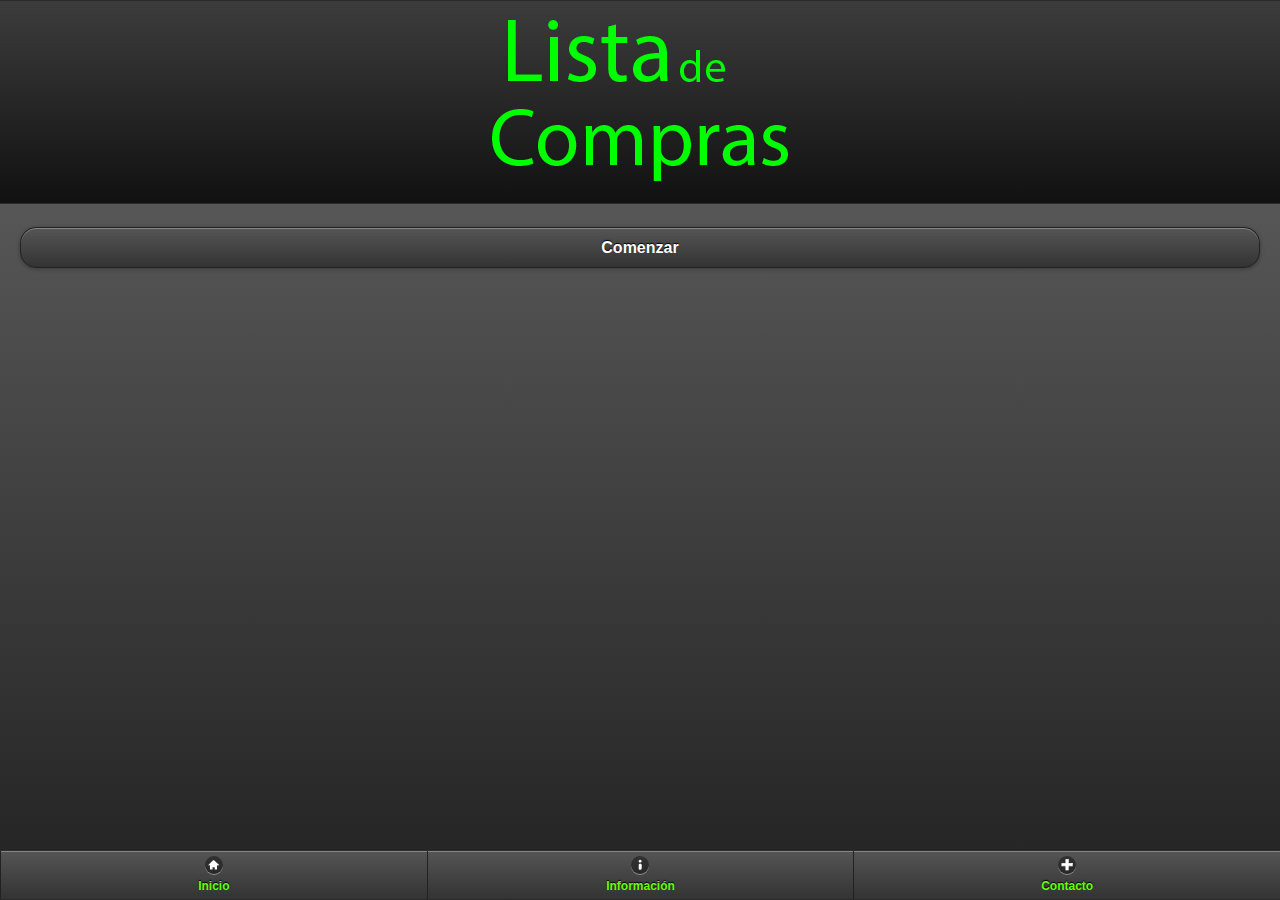
<file: movil/index.html>
<!DOCTYPE html> 
<html>
<head>
<meta charset="utf-8">
<meta name="viewport" content="width=device-width, minimum-scale=1, maximum-scale=1">
<title>Lista de Compras</title>
<link href="css/estilos.css" rel="stylesheet" type="text/css"/>
<link rel="stylesheet" href="themes/prueba_theme.min.css" />
<link href="jquery-mobile/jquery.mobile.theme-1.0.min.css" rel="stylesheet" type="text/css"/>
<link href="jquery-mobile/jquery.mobile.structure-1.0.min.css" rel="stylesheet" type="text/css"/>
<script src="jquery-mobile/jquery-1.6.4.min.js" type="text/javascript"></script>
<script src="jquery-mobile/jquery.mobile-1.0.min.js" type="text/javascript"></script>
<script type="text/javascript" src="js/funciones.js" ></script>
<script type="text/javascript" src="cordova.js"></script>
<script type="text/javascript" src="SocialSharing.js"></script>
</head>
<body> 

<!--Pagina de inicio!-->
<div data-role="page" id="home" data-theme="a">
	<div data-role="header">
		<h1><img src="imagenes/logo.png" class="imagen_auto_escalable"></h1>
	</div>
	<div data-role="content">
    	<a href="#" data-role="button" onClick="listamercado()" data-transition="slideup" >Comenzar</a>
	</div>
 	<div data-role="footer" data-position="fixed" dataid="piedepagina">
    	<div data-role="navbar">
      		<ul>
        		<li><a href="#" data-icon="home" data-transition="slideup" style="color:#66ff00">Inicio</a></li>
        		<li><a href="#info" data-icon="info" data-transition="slideup" style="color:#66ff00">Informaci&oacute;n</a></li>
        		<li><a href="#contacto" data-icon="comment" data-transition="slideup" onClick="limpieza();" style="color:#66ff00">Contacto</a></li>
      		</ul>
    	</div>
  	</div>
</div>

<!--pagina donde se crea la lista a enviar!-->
<div data-role="page" id="lista" data-theme="a">
	<div data-role="header"  data-position="fixed">
		<h1><img src="imagenes/logo.png" class="imagen_auto_escalable"></h1>
	</div>
	<div data-role="content" class="lista_seleccion">
    	<form id="lista_envf" method="post">
        	<div data-role="fieldcontain">
  				<fieldset data-role="controlgroup">
                	<legend>Escoje los productos que necesitas:</legend>
                	<div id="carga_chk" class="lista_productos">
                    	<!--carga de lista de productos!-->
                    </div>
            	</fieldset>
            	<input type="button" name="Submit" value="Seleccionar" onClick="enviar_lista();" data-transition="slide">
        	</div>
		</form>
    </div>
 	<div data-role="footer" data-position="fixed" dataid="piedepagina" >
    	<div data-role="navbar">
      		<ul>
        		<li><a href="#home" data-icon="home" data-transition="slideup" style="color:#66ff00">Inicio</a></li>
        		<li><a href="#info" data-icon="info" data-transition="slideup" style="color:#66ff00">Informaci&oacute;n</a></li>
        		<li><a href="#contacto" data-icon="comment" data-transition="slideup" onClick="limpieza();" style="color:#66ff00">Contacto</a></li>
      		</ul>
    	</div>
  	</div>
</div>

<!--Pagina informacion!-->
<div data-role="page" id="info" data-theme="a">
	<div data-role="header" "a">
		<h1><img src="imagenes/logo.png" class="imagen_auto_escalable"></h1>
	</div>
	<div data-role="content">
		<div>
			Creador de listas de supermercado para ser enviadas a otra persona.</p>
            
            Aplicaci&oacute;n que sirve para crear listas de mercado basadas en una lista predise&ntilde;ada, que a su vez puede ser enviada a trav&eacute;s de los programas de mensajeria que desee.</p>
            
            Este tipo de aplicaci&oacute;n utiliza base de datos Mysql, y se conecta realiza la consulta y se desconecta. Tambi&eacute;n utiliza m&eacute;todo de comunicaci&oacute;n en base de datos JSON. Se apoya en una parte administrativa(Backend) donde se introducen los nuevos datos y se mantiene actualizada la base de datos.</p>         
        </div>	
	</div>
 	<div data-role="footer" data-position="fixed" dataid="piedepagina" >
    	<div data-role="navbar">
      		<ul>
        		<li><a href="#home" data-icon="home" data-transition="slideup" style="color:#66ff00">Inicio</a></li>
        		<li><a href="#" data-icon="info" data-transition="slideup" style="color:#66ff00">Informaci&oacute;n</a></li>
        		<li><a href="#contacto" data-icon="comment" data-transition="slideup" onClick="limpieza();" style="color:#66ff00">Contacto</a></li>
      		</ul>
    	</div>
  	</div>
</div>

<!--Pagina contacto!-->
<div data-role="page" id="contacto" data-theme="a">
	<div data-role="header" >
		<h1><img src="imagenes/logo.png" class="imagen_auto_escalable"></h1>
	</div>
	<div data-role="content">
		<form id="correo_env">
        	<div data-role="fieldcontain">
            	<label for="email">Correo Electr&oacute;nico:</label>
                <br />
                <input type="text" name="email" id="email_conc" value=""/>
             </div>
             <div data-role="fieldcontain">
             	<label for="messaje">Comentarios:</label>
                <br />
                <textarea cols="40" rows="8" name="messaje" id="messaje_conc" ></textarea>
             </div>
             	<input name="env_correo" type="button" value="Enviar" onClick="enviar_correo();" data-rel="dialog">
       </form>
    </div>	
	<div data-role="footer" data-position="fixed" dataid="piedepagina" >
    	<div data-role="navbar">
      		<ul>
        		<li><a href="#home" data-icon="home" data-transition="slideup" style="color:#66ff00">Inicio</a></li>
        		<li><a href="#info" data-icon="info" data-transition="slideup" style="color:#66ff00">Informaci&oacute;n</a></li>
        		<li><a href="#" data-icon="comment" data-transition="slideup" onClick="limpieza();" style="color:#66ff00">Contacto</a></li>
      		</ul>
    	</div>
  	</div>
</div>

<!--pagina de mensaje de error!-->
<div data-role="page" id="error">
	<div data-role="header">
		<h1>ERROR!</h1>
	</div>
	<div data-role="content">
    	<div class="fondo">
            <div class="dialogo">
            	<div class="titulo_error"><h2 id="titulo_error"><!--titulo de error!--></h2></div>
            	<h3 id="mensaje_error"><!--mensaje de error!--></h3>
                <a href="#" data-rel="back" data-role="button">OK</a>
            </div>
         </div>
	</div>
</div>
   
<!--pagina de afirmacion!-->
<div data-role="page" id="confirmar">
	<div data-role="header">
		<h1>CONFIRMACION!</h1>
	</div>
	<div data-role="content">
    	<div class="fondo">
            <div class="dialogo">
            	<div class="titulo_error"><h2 id="titulo_afirm"><!--titulo de error!--></h2></div>
            	<h3 id="mensaje_afirm"><!--mensaje de error!--></h3>
                <a href="#home" data-role="button" data-transition="slideup">OK</a>
            </div>
         </div>
	</div>
</div>

<!--pagina eligir metodo!-->
<div data-role="page" id="metodo" data-theme="a">
	<div data-role="header" >
		<h1><img src="imagenes/logo.png" class="imagen_auto_escalable"></h1>
	</div>
	<div data-role="content">
        <div data-role="fieldcontain">
          <fieldset data-role="controlgroup">
            <legend>Selecciona una Plantilla</legend>
        	<div id="text_compartir" class="lista_pla_env">
            	<!--COMPARTIR!-->
            </div>
          </fieldset>
        </div>
				        
	</div>
 	<div data-role="footer" data-position="fixed" dataid="piedepagina" >
    	<div data-role="navbar">
      		<ul>
        		<li><a href="#home" data-icon="home" data-transition="slideup" style="color:#66ff00">Inicio</a></li>
        		<li><a href="#info" data-icon="info" data-transition="slideup" style="color:#66ff00">Informaci&oacute;n</a></li>
        		<li><a href="#contacto" data-icon="comment" data-transition="slideup" onClick="limpieza();" style="color:#66ff00">Contacto</a></li>
      		</ul>
    	</div>
  	</div>
</div>

</body>
</html>
</file>
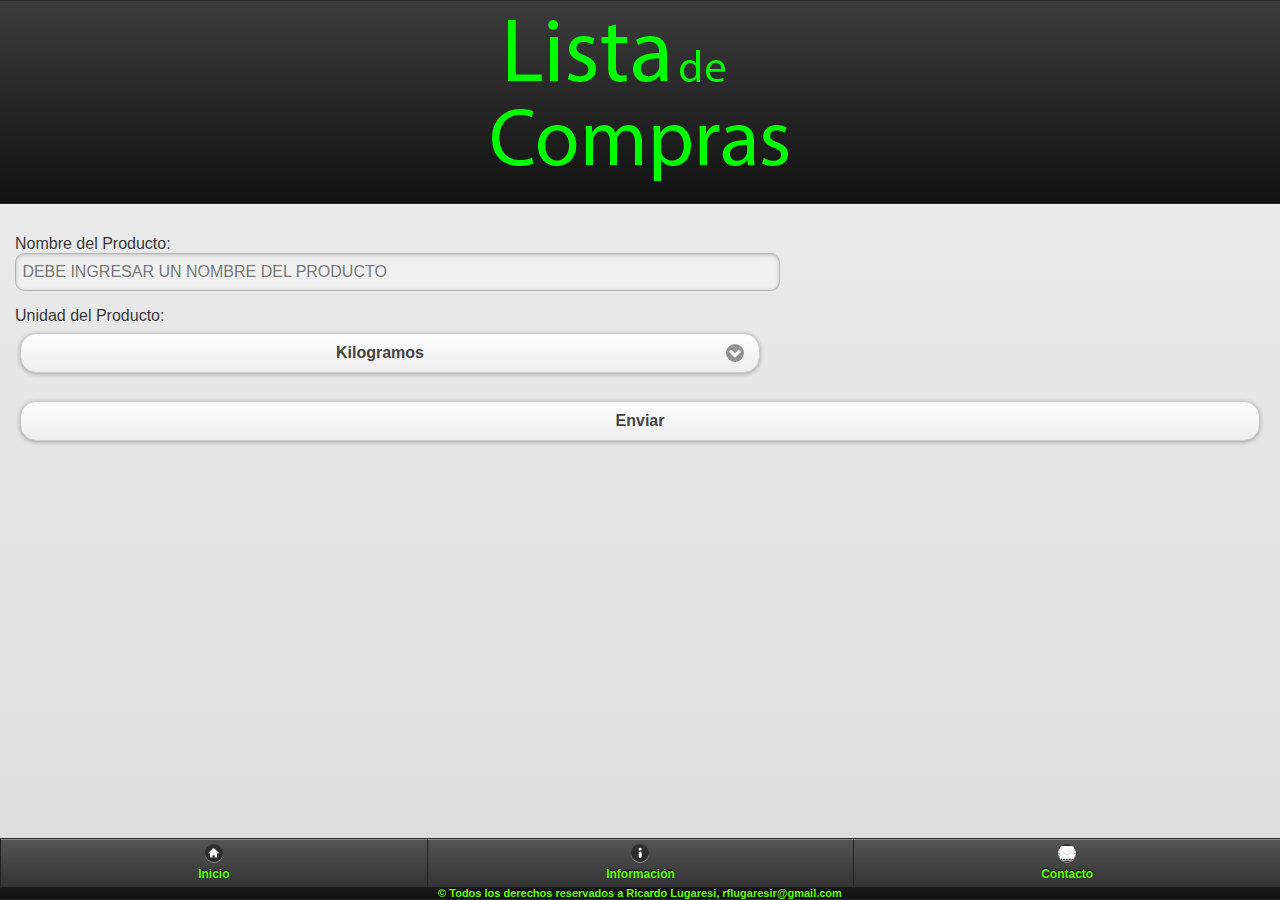
<file: web/index.html>
<!DOCTYPE html> 
<html>
<head>
<meta charset="utf-8">
<meta name="viewport" content="width=device-width, minimum-scale=1, maximum-scale=1">
<title>Lista de super mercado</title>
<link href="jquery-mobile/jquery.mobile-1.0.min.css" rel="stylesheet" type="text/css"/>
<link href="estilos.css" rel="stylesheet" type="text/css"/>
<script src="jquery-mobile/jquery-1.6.4.min.js" type="text/javascript"></script>
<script src="jquery-mobile/jquery.mobile-1.0.min.js" type="text/javascript"></script>
<script src="jquery-mobile/funciones.js" type="text/javascript"></script>
<script src="jquery-mobile/phonegap-1.0.0.js" type="text/javascript"></script>
</head> 
<body> 

<!--Pagina de inicio!-->
<div data-role="page" id="home">
	<div data-role="header" data-theme="a">
		<h1><img src="imagenes/logo.png" class="imagen_auto_escalable"></h1>
	</div>
	<div data-role="content">
		<form id="correo_env">
        	<div data-role="fieldcontain">
            	<label for="nomb_pro">Nombre del Producto:</label>
                <br />
                <input type="text" name="nomb_pro" id="add_pro"  placeholder="DEBE INGRESAR UN NOMBRE DEL PRODUCTO" value=""/>
             </div>
                <div data-role="fieldcontain">
                  <label for="unidad" class="select">Unidad del Producto:</label>
                  <br />
                  <select name="unidad" id="add_unidad">
                    <option value="Kg">Kilogramos</option>
                    <option value="g">Gramos</option>
                    <option value="lts">Litros</option>
                  </select>
                </div>
             	<input name="add_producto" type="button" value="Enviar" onClick="add_product();" data-rel="dialog">
       </form>
       
	</div>
 	<div data-role="footer" data-position="fixed" dataid="piedepagina" data-theme="a">
    	<div data-role="navbar">
      		<ul>
        		<li><a href="#" data-icon="home" data-transition="flip" style="color:#66ff00">Inicio</a></li>
        		<li><a href="#info" data-icon="info" data-transition="flip" style="color:#66ff00">Informaci&oacute;n</a></li>
        		<li><a href="#contacto" data-icon="email" data-transition="flip" onClick="limpieza();" style="color:#66ff00">Contacto</a></li>
      		</ul>
    	</div>
       <div class="derechos_autor">
       		&#169 Todos los derechos reservados a Ricardo Lugaresi, rflugaresir@gmail.com
       </div>
  	</div>
</div>


<!--Pagina informacion!-->
<div data-role="page" id="info">
	<div data-role="header" data-theme="a">
		<h1><img src="imagenes/logo.png" class="imagen_auto_escalable"></h1>
	</div>
	<div data-role="content">
		<div>
			Desarrollo administrativo, parte del desarrollo que se encarga de introducir nuevos productos.</p>
            
            Proceso realizado por el usuario desde la web, logrando que se conecte en la base de datos y pueda agregar nuevos productos que inmediatamente son cargados, manteniendo la base de datos actualizada en todo momento.</br>
        </div>	
	</div>
 	<div data-role="footer" data-position="fixed" dataid="piedepagina" data-theme="a">
    	<div data-role="navbar">
      		<ul>
        		<li><a href="#home" data-icon="home" data-transition="flip" style="color:#66ff00">Inicio</a></li>
        		<li><a href="#" data-icon="info" data-transition="flip" style="color:#66ff00">Informaci&oacute;n</a></li>
        		<li><a href="#contacto" data-icon="email" data-transition="flip" onClick="limpieza();" style="color:#66ff00">Contacto</a></li>
      		</ul>
    	</div>
        <div class="derechos_autor">
       		&#169 Todos los derechos reservados a Ricardo Lugaresi, rflugaresir@gmail.com
        </div>
  	</div>
</div>

<!--Pagina contacto!-->
<div data-role="page" id="contacto">
	<div data-role="header" data-theme="a">
		<h1><img src="imagenes/logo.png" class="imagen_auto_escalable"></h1>
	</div>
	<div data-role="content">
		<form id="correo_env">
        	<div data-role="fieldcontain">
            	<label for="email">Correo Electronico:</label>
                <br />
                <input type="text" name="email" id="email_contacto" value=""/>
             </div>
             <div data-role="fieldcontain">
             	<label for="mensaje">Comentarios:</label>
                <br />
                <textarea cols="40" rows="8" name="mensaje" id="mensaje_contacto" ></textarea>
             </div>
             	<input name="env_correo" type="button" value="Enviar" onClick="enviar_correo();" data-rel="dialog">
       </form>
    </div>	
	<div data-role="footer" data-position="fixed" dataid="piedepagina" data-theme="a">
    	<div data-role="navbar">
      		<ul>
        		<li><a href="#home" data-icon="home" data-transition="flip" style="color:#66ff00">Inicio</a></li>
        		<li><a href="#info" data-icon="info" data-transition="flip" style="color:#66ff00">Informaci&oacute;n</a></li>
        		<li><a href="#" data-icon="email" data-transition="flip" onClick="limpieza();" style="color:#66ff00">Contacto</a></li>
      		</ul>
    	</div>
        <div class="derechos_autor">
       		&#169 Todos los derechos reservados a Ricardo Lugaresi, rflugaresir@gmail.com
        </div>
  	</div>
</div>

<!--pagina de mensaje de error!-->
<div data-role="page" id="error">
	<div data-role="header">
		<h1>ERROR!</h1>
	</div>
	<div data-role="content">
    	<div class="fondo">
            <div class="dialogo">
            	<div class="titulo_error"><h2 id="titulo_error"><!--titulo de error!--></h2></div>
            	<h3 id="mensaje_error"><!--mensaje de error!--></h3>
                <a href="#" data-rel="back" data-role="button">OK</a>
            </div>
         </div>
	</div>
</div>
   
<!--pagina de afirmacion!-->
<div data-role="page" id="confirmar">
	<div data-role="header">
		<h1>CONFIRMACION!</h1>
	</div>
	<div data-role="content">
    	<div class="fondo">
            <div class="dialogo">
            	<div class="titulo_error"><h2 id="titulo_afirm"><!--titulo de error!--></h2></div>
            	<h3 id="mensaje_afirm"><!--mensaje de error!--></h3>
                <a href="#home" data-role="button" data-transition="slideup">OK</a>
            </div>
         </div>
	</div>
</div>


</body>
</html>
</file>
<file: movil/css/estilos.css>
@charset "utf-8";
.imagen_auto_escalable{
	width:100%;
	max-width:300px;
}

.lista_seleccion{
	width:auto;
	padding:inherit;
}

.ui-icon-email {
	background-image: url("imagenes/email.png");
}

.dialogo{
	max-width: 600px; 
	font:Arial, Helvetica, sans-serif;
	color:#66ff00;
	background-color:#666;
	height:10em;
	border-radius: 0.5em 0.5em 0.5em 0.5em ;
	border:#000;
	border-bottom-width:medium;
	text-align:center;
	box-shadow: 1px 1px 11px 2px rgba(0,0,0,0.75);
}

.titulo_error{
	margin-top:2em;
	box-shadow: 0px 1px 5px 2px rgba(0,0,0,0.75);
	background:#000;	
	border-radius: 0.5em 0.5em 0em 0em ;
	height:2em;
	max-height:2em;
}

.fondo{
	background:#000;
	top: 2.6em;
	left: 0px;
	width: 100%;
	min-height: 100%;
	position: absolute;
	border: 0px none;
}

.lista_productos{
	overflow-y:scroll;
	/*width:20em;*/ 
	height:10.5em;
		
}

.lista_pla_env{
	overflow-y:scroll;
	/*width:20em;*/ 
	height:14em;
		
}

.derechos_autor{
	text-align:center;
	font:Arial, Helvetica, sans-serif;
	color:#66ff00;
	font-size:11px;
}
</file>
<file: web/estilos.css>
@charset "utf-8";
.imagen_auto_escalable{
	width:100%;
	max-width:300px;
}

.lista_seleccion{
	width:auto;
	padding:inherit;
}

.ui-icon-email {
	background-image: url("imagenes/email.png");
}

.dialogo{
	max-width: 600px; 
	font:Arial, Helvetica, sans-serif;
	color:#FFF;
	background-color:#0F3;
	height:10em;
	border-radius: 0.5em 0.5em 0.5em 0.5em ;
	border:#000;
	border-bottom-width:medium;
	text-align:center;
	box-shadow: 1px 1px 11px 2px rgba(0,0,0,0.75);
}

.titulo_error{
	margin-top:2em;
	box-shadow: 0px 1px 5px 2px rgba(0,0,0,0.75);
	background:#C00;	
	border-radius: 0.5em 0.5em 0em 0em ;
	height:2em;
	max-height:2em;
}

.fondo{
	background:#000;
	top: 2.6em;
	left: 0px;
	width: 100%;
	min-height: 100%;
	position: absolute;
	border: 0px none;
}

.lista_productos{
	overflow-y:scroll;
	width:20em; 
	height:10.5em;
}

.derechos_autor{
	text-align:center;
	font:Arial, Helvetica, sans-serif;
	color:#66ff00;
	font-size:11px;
}
</file>
<file: movil/themes/prueba_theme.min.css>
/*
* jQuery Mobile Framework 1.0.1
* http://jquerymobile.com
*
* Copyright 2011-2012 (c) jQuery Project
* Dual licensed under the MIT or GPL Version 2 licenses.
* http://jquery.org/license
*
*/.ui-bar-a{border:1px solid #fcee21 ;background:#fcee21 ;color:#000000 ;font-weight:bold;text-shadow:0  1px  1px  #eeeeee ;background-image:-webkit-gradient(linear,left top,left bottom,from( #FFFF24 ),to( #e2d61d )); background-image:-webkit-linear-gradient( #FFFF24,#e2d61d ); background-image:   -moz-linear-gradient( #FFFF24,#e2d61d ); background-image:    -ms-linear-gradient( #FFFF24,#e2d61d ); background-image:     -o-linear-gradient( #FFFF24,#e2d61d ); background-image:        linear-gradient( #FFFF24,#e2d61d );}.ui-bar-a .ui-link-inherit{color:#000000 ;}.ui-bar-a .ui-link{color:#7cc4e7 ;font-weight:bold;}.ui-bar-a .ui-link:hover{color:#2489CE ;}.ui-bar-a .ui-link:active{color:#2489CE ;}.ui-bar-a .ui-link:visited{   color:#2489CE ;}.ui-bar-a,.ui-bar-a input,.ui-bar-a select,.ui-bar-a textarea,.ui-bar-a button{  font-family:forte ;}.ui-body-a,.ui-dialog.ui-overlay-a{border:1px solid #4044cc ;color:#ffffff ;text-shadow:0  1px  0  #444444 ;background:#2e3192 ;background-image:-webkit-gradient(linear,left top,left bottom,from( #3235a0 ),to( #292c83 )); background-image:-webkit-linear-gradient( #3235a0,#292c83 ); background-image:   -moz-linear-gradient( #3235a0,#292c83 ); background-image:    -ms-linear-gradient( #3235a0,#292c83 ); background-image:     -o-linear-gradient( #3235a0,#292c83 ); background-image:        linear-gradient( #3235a0,#292c83 );}.ui-body-a,.ui-body-a input,.ui-body-a select,.ui-body-a textarea,.ui-body-a button{  font-family:forte ;}.ui-body-a .ui-link-inherit{color:#ffffff ;}.ui-body-a .ui-link{color:#2489CE ;font-weight:bold;}.ui-body-a .ui-link:hover{color:#2489CE ;}.ui-body-a .ui-link:active{color:#2489CE ;}.ui-body-a .ui-link:visited{   color:#2489CE ;}.ui-btn-up-a{border:1px solid #d4145a ;background:#d4145a ;font-weight:bold;color:#ffffff ;text-shadow:0  1px  1px  #444444 ;background-image:-webkit-gradient(linear,left top,left bottom,from( #e91663 ),to( #be1251 )); background-image:-webkit-linear-gradient( #e91663,#be1251 ); background-image:   -moz-linear-gradient( #e91663,#be1251 ); background-image:    -ms-linear-gradient( #e91663,#be1251 ); background-image:     -o-linear-gradient( #e91663,#be1251 ); background-image:        linear-gradient( #e91663,#be1251 );}.ui-btn-up-a a.ui-link-inherit{color:#ffffff ;}.ui-btn-hover-a{border:1px solid #f31767 ;background:#f31767 ;font-weight:bold;color:#ffffff ;text-shadow:0  1px  1px  #444444 ;background-image:-webkit-gradient(linear,left top,left bottom,from( #FF1971 ),to( #da145c )); background-image:-webkit-linear-gradient( #FF1971,#da145c ); background-image:   -moz-linear-gradient( #FF1971,#da145c ); background-image:    -ms-linear-gradient( #FF1971,#da145c ); background-image:     -o-linear-gradient( #FF1971,#da145c ); background-image:        linear-gradient( #FF1971,#da145c );}.ui-btn-hover-a a.ui-link-inherit{color:#ffffff ;}.ui-btn-down-a{border:1px solid #f31767 ;background:#f31767 ;font-weight:bold;color:#ffffff ;text-shadow:0  1px  1px  #444444 ;background-image:-webkit-gradient(linear,left top,left bottom,from( #da145c ),to( #FF1971 )); background-image:-webkit-linear-gradient( #da145c,#FF1971 ); background-image:   -moz-linear-gradient( #da145c,#FF1971 ); background-image:    -ms-linear-gradient( #da145c,#FF1971 ); background-image:     -o-linear-gradient( #da145c,#FF1971 ); background-image:        linear-gradient( #da145c,#FF1971 );}.ui-btn-down-a a.ui-link-inherit{color:#ffffff ;}.ui-btn-up-a,.ui-btn-hover-a,.ui-btn-down-a{  font-family:forte ;text-decoration:none;}.ui-bar-b{border:1px solid #B3B3B3 ;background:#e9eaeb ;color:#3E3E3E ;font-weight:bold;text-shadow:0  1px  1px  #ffffff ;background-image:-webkit-gradient(linear,left top,left bottom,from( #f0f0f0 ),to( #e9eaeb )); background-image:-webkit-linear-gradient( #f0f0f0,#e9eaeb ); background-image:   -moz-linear-gradient( #f0f0f0,#e9eaeb ); background-image:    -ms-linear-gradient( #f0f0f0,#e9eaeb ); background-image:     -o-linear-gradient( #f0f0f0,#e9eaeb ); background-image:        linear-gradient( #f0f0f0,#e9eaeb );}.ui-bar-b .ui-link-inherit{color:#3E3E3E ;}.ui-bar-b .ui-link{color:#7cc4e7 ;font-weight:bold;}.ui-bar-b .ui-link:hover{color:#2489CE ;}.ui-bar-b .ui-link:active{color:#2489CE ;}.ui-bar-b .ui-link:visited{   color:#2489CE ;}.ui-bar-b,.ui-bar-b input,.ui-bar-b select,.ui-bar-b textarea,.ui-bar-b button{  font-family:forte ;}.ui-body-b,.ui-dialog.ui-overlay-b{border:1px solid #B3B3B3 ;color:#333333 ;text-shadow:0  1px  0  #ffffff ;background:#f0f0f0 ;background-image:-webkit-gradient(linear,left top,left bottom,from( #eeeeee ),to( #dddddd )); background-image:-webkit-linear-gradient( #eeeeee,#dddddd ); background-image:   -moz-linear-gradient( #eeeeee,#dddddd ); background-image:    -ms-linear-gradient( #eeeeee,#dddddd ); background-image:     -o-linear-gradient( #eeeeee,#dddddd ); background-image:        linear-gradient( #eeeeee,#dddddd );}.ui-body-b,.ui-body-b input,.ui-body-b select,.ui-body-b textarea,.ui-body-b button{  font-family:forte ;}.ui-body-b .ui-link-inherit{color:#333333 ;}.ui-body-b .ui-link{color:#2489CE ;font-weight:bold;}.ui-body-b .ui-link:hover{color:#2489CE ;}.ui-body-b .ui-link:active{color:#2489CE ;}.ui-body-b .ui-link:visited{   color:#2489CE ;}.ui-btn-up-b{border:1px solid #cccccc ;background:#eeeeee ;font-weight:bold;color:#2F3E46 ;text-shadow:0  1px  1px  #f6f6f6 ;background-image:-webkit-gradient(linear,left top,left bottom,from( #fdfdfd ),to( #eeeeee )); background-image:-webkit-linear-gradient( #fdfdfd,#eeeeee ); background-image:   -moz-linear-gradient( #fdfdfd,#eeeeee ); background-image:    -ms-linear-gradient( #fdfdfd,#eeeeee ); background-image:     -o-linear-gradient( #fdfdfd,#eeeeee ); background-image:        linear-gradient( #fdfdfd,#eeeeee );}.ui-btn-up-b a.ui-link-inherit{color:#2F3E46 ;}.ui-btn-hover-b{border:1px solid #bbbbbb ;background:#dadada ;font-weight:bold;color:#2F3E46 ;text-shadow:0  1px  1px  #ffffff ;background-image:-webkit-gradient(linear,left top,left bottom,from( #ededed ),to( #dadada )); background-image:-webkit-linear-gradient( #ededed,#dadada ); background-image:   -moz-linear-gradient( #ededed,#dadada ); background-image:    -ms-linear-gradient( #ededed,#dadada ); background-image:     -o-linear-gradient( #ededed,#dadada ); background-image:        linear-gradient( #ededed,#dadada );}.ui-btn-hover-b a.ui-link-inherit{color:#2F3E46 ;}.ui-btn-down-b{border:1px solid #808080 ;background:#fdfdfd ;font-weight:bold;color:#2F3E46 ;text-shadow:0  1px  1px  #ffffff ;background-image:-webkit-gradient(linear,left top,left bottom,from( #eeeeee ),to( #fdfdfd )); background-image:-webkit-linear-gradient( #eeeeee,#fdfdfd ); background-image:   -moz-linear-gradient( #eeeeee,#fdfdfd ); background-image:    -ms-linear-gradient( #eeeeee,#fdfdfd ); background-image:     -o-linear-gradient( #eeeeee,#fdfdfd ); background-image:        linear-gradient( #eeeeee,#fdfdfd );}.ui-btn-down-b a.ui-link-inherit{color:#2F3E46 ;}.ui-btn-up-b,.ui-btn-hover-b,.ui-btn-down-b{  font-family:forte ;text-decoration:none;}.ui-bar-c{border:1px solid #B3B3B3 ;background:#e9eaeb ;color:#3E3E3E ;font-weight:bold;text-shadow:0  1px  1px  #ffffff ;background-image:-webkit-gradient(linear,left top,left bottom,from( #f0f0f0 ),to( #e9eaeb )); background-image:-webkit-linear-gradient( #f0f0f0,#e9eaeb ); background-image:   -moz-linear-gradient( #f0f0f0,#e9eaeb ); background-image:    -ms-linear-gradient( #f0f0f0,#e9eaeb ); background-image:     -o-linear-gradient( #f0f0f0,#e9eaeb ); background-image:        linear-gradient( #f0f0f0,#e9eaeb );}.ui-bar-c .ui-link-inherit{color:#3E3E3E ;}.ui-bar-c .ui-link{color:#7cc4e7 ;font-weight:bold;}.ui-bar-c .ui-link:hover{color:#2489CE ;}.ui-bar-c .ui-link:active{color:#2489CE ;}.ui-bar-c .ui-link:visited{   color:#2489CE ;}.ui-bar-c,.ui-bar-c input,.ui-bar-c select,.ui-bar-c textarea,.ui-bar-c button{  font-family:forte ;}.ui-body-c,.ui-dialog.ui-overlay-c{border:1px solid #B3B3B3 ;color:#333333 ;text-shadow:0  1px  0  #ffffff ;background:#f0f0f0 ;background-image:-webkit-gradient(linear,left top,left bottom,from( #eeeeee ),to( #dddddd )); background-image:-webkit-linear-gradient( #eeeeee,#dddddd ); background-image:   -moz-linear-gradient( #eeeeee,#dddddd ); background-image:    -ms-linear-gradient( #eeeeee,#dddddd ); background-image:     -o-linear-gradient( #eeeeee,#dddddd ); background-image:        linear-gradient( #eeeeee,#dddddd );}.ui-body-c,.ui-body-c input,.ui-body-c select,.ui-body-c textarea,.ui-body-c button{  font-family:forte ;}.ui-body-c .ui-link-inherit{color:#333333 ;}.ui-body-c .ui-link{color:#2489CE ;font-weight:bold;}.ui-body-c .ui-link:hover{color:#2489CE ;}.ui-body-c .ui-link:active{color:#2489CE ;}.ui-body-c .ui-link:visited{   color:#2489CE ;}.ui-btn-up-c{border:1px solid #cccccc ;background:#eeeeee ;font-weight:bold;color:#2F3E46 ;text-shadow:0  1px  1px  #f6f6f6 ;background-image:-webkit-gradient(linear,left top,left bottom,from( #fdfdfd ),to( #eeeeee )); background-image:-webkit-linear-gradient( #fdfdfd,#eeeeee ); background-image:   -moz-linear-gradient( #fdfdfd,#eeeeee ); background-image:    -ms-linear-gradient( #fdfdfd,#eeeeee ); background-image:     -o-linear-gradient( #fdfdfd,#eeeeee ); background-image:        linear-gradient( #fdfdfd,#eeeeee );}.ui-btn-up-c a.ui-link-inherit{color:#2F3E46 ;}.ui-btn-hover-c{border:1px solid #bbbbbb ;background:#dadada ;font-weight:bold;color:#2F3E46 ;text-shadow:0  1px  1px  #ffffff ;background-image:-webkit-gradient(linear,left top,left bottom,from( #ededed ),to( #dadada )); background-image:-webkit-linear-gradient( #ededed,#dadada ); background-image:   -moz-linear-gradient( #ededed,#dadada ); background-image:    -ms-linear-gradient( #ededed,#dadada ); background-image:     -o-linear-gradient( #ededed,#dadada ); background-image:        linear-gradient( #ededed,#dadada );}.ui-btn-hover-c a.ui-link-inherit{color:#2F3E46 ;}.ui-btn-down-c{border:1px solid #808080 ;background:#fdfdfd ;font-weight:bold;color:#2F3E46 ;text-shadow:0  1px  1px  #ffffff ;background-image:-webkit-gradient(linear,left top,left bottom,from( #eeeeee ),to( #fdfdfd )); background-image:-webkit-linear-gradient( #eeeeee,#fdfdfd ); background-image:   -moz-linear-gradient( #eeeeee,#fdfdfd ); background-image:    -ms-linear-gradient( #eeeeee,#fdfdfd ); background-image:     -o-linear-gradient( #eeeeee,#fdfdfd ); background-image:        linear-gradient( #eeeeee,#fdfdfd );}.ui-btn-down-c a.ui-link-inherit{color:#2F3E46 ;}.ui-btn-up-c,.ui-btn-hover-c,.ui-btn-down-c{  font-family:forte ;text-decoration:none;}a.ui-link-inherit{text-decoration:none !important;}.ui-btn-active{border:1px solid #155678 ;background:#387bbe ;font-weight:bold;color:#ffffff ;cursor:pointer;text-shadow:0  -1px  1px  #145072 ;text-decoration:none;background-image:-webkit-gradient(linear,left top,left bottom,from( #85bae4 ),to( #5393c5 )); background-image:-webkit-linear-gradient( #85bae4,#5393c5 ); background-image:   -moz-linear-gradient( #85bae4,#5393c5 ); background-image:    -ms-linear-gradient( #85bae4,#5393c5 ); background-image:     -o-linear-gradient( #85bae4,#5393c5 ); background-image:        linear-gradient( #85bae4,#5393c5 );   font-family:forte ;}.ui-btn-active a.ui-link-inherit{color:#ffffff ;}.ui-btn-inner{border-top:1px solid #fff;border-color:rgba(255,255,255,.3);}.ui-corner-tl{-moz-border-radius-topleft:.6em ;-webkit-border-top-left-radius:.6em ;border-top-left-radius:.6em ;}.ui-corner-tr{-moz-border-radius-topright:.6em ;-webkit-border-top-right-radius:.6em ;border-top-right-radius:.6em ;}.ui-corner-bl{-moz-border-radius-bottomleft:.6em ;-webkit-border-bottom-left-radius:.6em ;border-bottom-left-radius:.6em ;}.ui-corner-br{-moz-border-radius-bottomright:.6em ;-webkit-border-bottom-right-radius:.6em ;border-bottom-right-radius:.6em ;}.ui-corner-top{-moz-border-radius-topleft:.6em ;-webkit-border-top-left-radius:.6em ;border-top-left-radius:.6em ;-moz-border-radius-topright:.6em ;-webkit-border-top-right-radius:.6em ;border-top-right-radius:.6em ;}.ui-corner-bottom{-moz-border-radius-bottomleft:.6em ;-webkit-border-bottom-left-radius:.6em ;border-bottom-left-radius:.6em ;-moz-border-radius-bottomright:.6em ;-webkit-border-bottom-right-radius:.6em ;border-bottom-right-radius:.6em ;}.ui-corner-right{-moz-border-radius-topright:.6em ;-webkit-border-top-right-radius:.6em ;border-top-right-radius:.6em ;-moz-border-radius-bottomright:.6em ;-webkit-border-bottom-right-radius:.6em ;border-bottom-right-radius:.6em ;}.ui-corner-left{-moz-border-radius-topleft:.6em ;-webkit-border-top-left-radius:.6em ;border-top-left-radius:.6em ;-moz-border-radius-bottomleft:.6em ;-webkit-border-bottom-left-radius:.6em ;border-bottom-left-radius:.6em ;}.ui-corner-all{-moz-border-radius:.6em ;-webkit-border-radius:.6em ;border-radius:.6em ;}.ui-corner-none{-moz-border-radius:   0;-webkit-border-radius:   0;border-radius:   0;}.ui-br{border-bottom:rgb(130,130,130);border-bottom:rgba(130,130,130,.3);border-bottom-width:1px;border-bottom-style:solid;}.ui-disabled{opacity:.3;}.ui-disabled,.ui-disabled a{pointer-events:none;cursor:default;}.ui-icon,.ui-icon-searchfield:after{background:#666666 ;background:rgba(0,0,0,.4) ;background-image:url(images/icons-18-white.png) ;background-repeat:no-repeat;-moz-border-radius:9px;-webkit-border-radius:9px;border-radius:9px;}.ui-icon-alt{background:#fff;background:rgba(255,255,255,.3);background-image:url(images/icons-18-black.png);background-repeat:no-repeat;}@media only screen and (-webkit-min-device-pixel-ratio:1.5),      only screen and (min--moz-device-pixel-ratio:1.5),      only screen and (min-resolution:240dpi){.ui-icon-plus,.ui-icon-minus,.ui-icon-delete,.ui-icon-arrow-r,.ui-icon-arrow-l,.ui-icon-arrow-u,.ui-icon-arrow-d,.ui-icon-check,.ui-icon-gear,.ui-icon-refresh,.ui-icon-forward,.ui-icon-back,.ui-icon-grid,.ui-icon-star,.ui-icon-alert,.ui-icon-info,.ui-icon-home,.ui-icon-search,.ui-icon-searchfield:after,.ui-icon-checkbox-off,.ui-icon-checkbox-on,.ui-icon-radio-off,.ui-icon-radio-on{background-image:url(images/icons-36-white.png) ;-moz-background-size:776px 18px;-o-background-size:776px 18px;-webkit-background-size:776px 18px;background-size:776px 18px;}.ui-icon-alt{background-image:url(images/icons-36-black.png);}}.ui-icon-plus{background-position:-0 50%;}.ui-icon-minus{background-position:-36px 50%;}.ui-icon-delete{background-position:-72px 50%;}.ui-icon-arrow-r{background-position:-108px 50%;}.ui-icon-arrow-l{background-position:-144px 50%;}.ui-icon-arrow-u{background-position:-180px 50%;}.ui-icon-arrow-d{background-position:-216px 50%;}.ui-icon-check{background-position:-252px 50%;}.ui-icon-gear{background-position:-288px 50%;}.ui-icon-refresh{background-position:-324px 50%;}.ui-icon-forward{background-position:-360px 50%;}.ui-icon-back{background-position:-396px 50%;}.ui-icon-grid{background-position:-432px 50%;}.ui-icon-star{background-position:-468px 50%;}.ui-icon-alert{background-position:-504px 50%;}.ui-icon-info{background-position:-540px 50%;}.ui-icon-home{background-position:-576px 50%;}.ui-icon-search,.ui-icon-searchfield:after{background-position:-612px 50%;}.ui-icon-checkbox-off{background-position:-684px 50%;}.ui-icon-checkbox-on{background-position:-648px 50%;}.ui-icon-radio-off{background-position:-756px 50%;}.ui-icon-radio-on{background-position:-720px 50%;}.ui-checkbox .ui-icon{-moz-border-radius:3px;-webkit-border-radius:3px;border-radius:3px;}.ui-icon-checkbox-off,.ui-icon-radio-off{background-color:transparent;}.ui-checkbox-on .ui-icon,.ui-radio-on .ui-icon{background-color:#387bbe ; }.ui-icon-loading{background-image:url(images/ajax-loader.png);width:40px;height:40px;-moz-border-radius:20px;-webkit-border-radius:20px;border-radius:20px;background-size:35px 35px;}.ui-btn-corner-tl{-moz-border-radius-topleft:1em ;-webkit-border-top-left-radius:1em ;border-top-left-radius:1em ;}.ui-btn-corner-tr{-moz-border-radius-topright:1em ;-webkit-border-top-right-radius:1em ;border-top-right-radius:1em ;}.ui-btn-corner-bl{-moz-border-radius-bottomleft:1em ;-webkit-border-bottom-left-radius:1em ;border-bottom-left-radius:1em ;}.ui-btn-corner-br{-moz-border-radius-bottomright:1em ;-webkit-border-bottom-right-radius:1em ;border-bottom-right-radius:1em ;}.ui-btn-corner-top{-moz-border-radius-topleft:1em ;-webkit-border-top-left-radius:1em ;border-top-left-radius:1em ;-moz-border-radius-topright:1em ;-webkit-border-top-right-radius:1em ;border-top-right-radius:1em ;}.ui-btn-corner-bottom{-moz-border-radius-bottomleft:1em ;-webkit-border-bottom-left-radius:1em ;border-bottom-left-radius:1em ;-moz-border-radius-bottomright:1em ;-webkit-border-bottom-right-radius:1em ;border-bottom-right-radius:1em ;}.ui-btn-corner-right{-moz-border-radius-topright:1em ;-webkit-border-top-right-radius:1em ;border-top-right-radius:1em ;-moz-border-radius-bottomright:1em ;-webkit-border-bottom-right-radius:1em ;border-bottom-right-radius:1em ;}.ui-btn-corner-left{-moz-border-radius-topleft:1em ;-webkit-border-top-left-radius:1em ;border-top-left-radius:1em ;-moz-border-radius-bottomleft:1em ;-webkit-border-bottom-left-radius:1em ;border-bottom-left-radius:1em ;}.ui-btn-corner-all{-moz-border-radius:1em ;-webkit-border-radius:1em ;border-radius:1em ;}.ui-corner-tl,.ui-corner-tr,.ui-corner-bl,.ui-corner-br,.ui-corner-top,.ui-corner-bottom,.ui-corner-right,.ui-corner-left,.ui-corner-all,.ui-btn-corner-tl,.ui-btn-corner-tr,.ui-btn-corner-bl,.ui-btn-corner-br,.ui-btn-corner-top,.ui-btn-corner-bottom,.ui-btn-corner-right,.ui-btn-corner-left,.ui-btn-corner-all{ -webkit-background-clip:padding-box;     -moz-background-clip:padding;          background-clip:padding-box;}.ui-overlay{background:#666;opacity:.5;filter:Alpha(Opacity=50);position:absolute;width:100%;height:100%;}.ui-overlay-shadow{-moz-box-shadow:0px 0px 12px rgba(0,0,0,.6);-webkit-box-shadow:0px 0px 12px rgba(0,0,0,.6);box-shadow:0px 0px 12px rgba(0,0,0,.6);}.ui-shadow{-moz-box-shadow:0px 1px 4px  rgba(0,0,0,.3) ;-webkit-box-shadow:0px 1px 4px  rgba(0,0,0,.3) ;box-shadow:0px 1px 4px  rgba(0,0,0,.3) ;}.ui-bar-a .ui-shadow,.ui-bar-b .ui-shadow,.ui-bar-c .ui-shadow {-moz-box-shadow:0px 1px 0 rgba(255,255,255,.3);-webkit-box-shadow:0px 1px 0 rgba(255,255,255,.3);box-shadow:0px 1px 0 rgba(255,255,255,.3);}.ui-shadow-inset{-moz-box-shadow:inset 0px 1px 4px rgba(0,0,0,.2);-webkit-box-shadow:inset 0px 1px 4px rgba(0,0,0,.2);box-shadow:inset 0px 1px 4px rgba(0,0,0,.2);}.ui-icon-shadow{-moz-box-shadow:0px 1px 0 rgba(255,255,255,.4) ;-webkit-box-shadow:0px 1px 0 rgba(255,255,255,.4) ;box-shadow:0px 1px 0 rgba(255,255,255,.4) ;}.ui-focus{-moz-box-shadow:0px 0px 12px #387bbe ;-webkit-box-shadow:0px 0px 12px #387bbe ;box-shadow:0px 0px 12px #387bbe ;}.ui-mobile-nosupport-boxshadow *{-moz-box-shadow:none !important;-webkit-box-shadow:none !important;box-shadow:none !important;}.ui-mobile-nosupport-boxshadow .ui-focus{outline-width:2px;}
</file>
